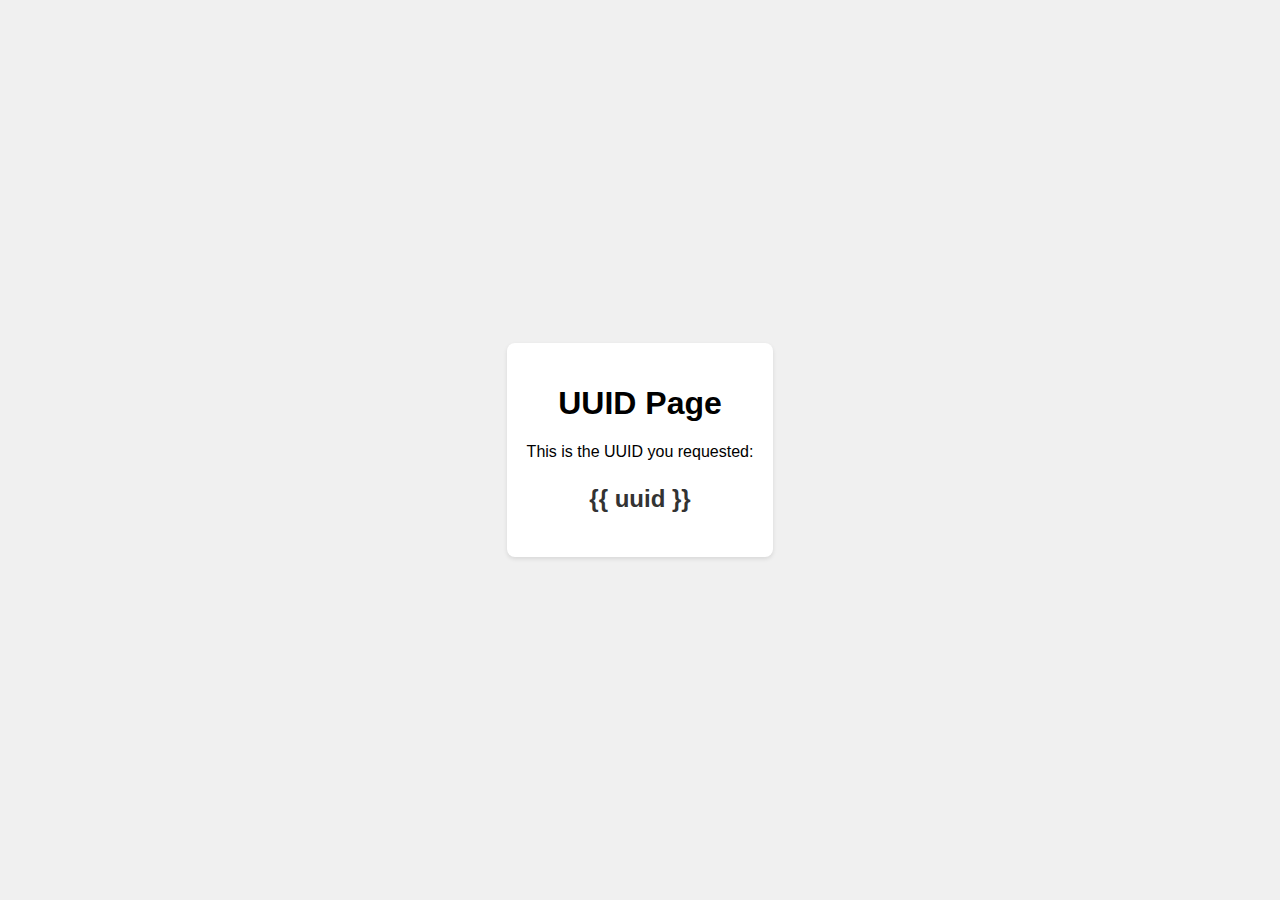
<file: myapp/templates/uuid_template.html>
<!DOCTYPE html>
<html lang="en">
<head>
    <meta charset="UTF-8">
    <meta name="viewport" content="width=device-width, initial-scale=1.0">
    <title>UUID Page</title>
    <style>
        body {
            font-family: Arial, sans-serif;
            margin: 0;
            padding: 0;
            display: flex;
            align-items: center;
            justify-content: center;
            height: 100vh;
            background-color: #f0f0f0;
        }
        .container {
            background-color: #fff;
            padding: 20px;
            border-radius: 8px;
            box-shadow: 0 2px 4px rgba(0, 0, 0, 0.1);
            text-align: center;
        }
        .uuid {
            font-size: 24px;
            font-weight: bold;
            color: #333;
        }
    </style>
</head>
<body>
    <div class="container">
        <h1>UUID Page</h1>
        <p>This is the UUID you requested:</p>
        <p class="uuid">{{ uuid }}</p>
    </div>
</body>
</html>
</file>
